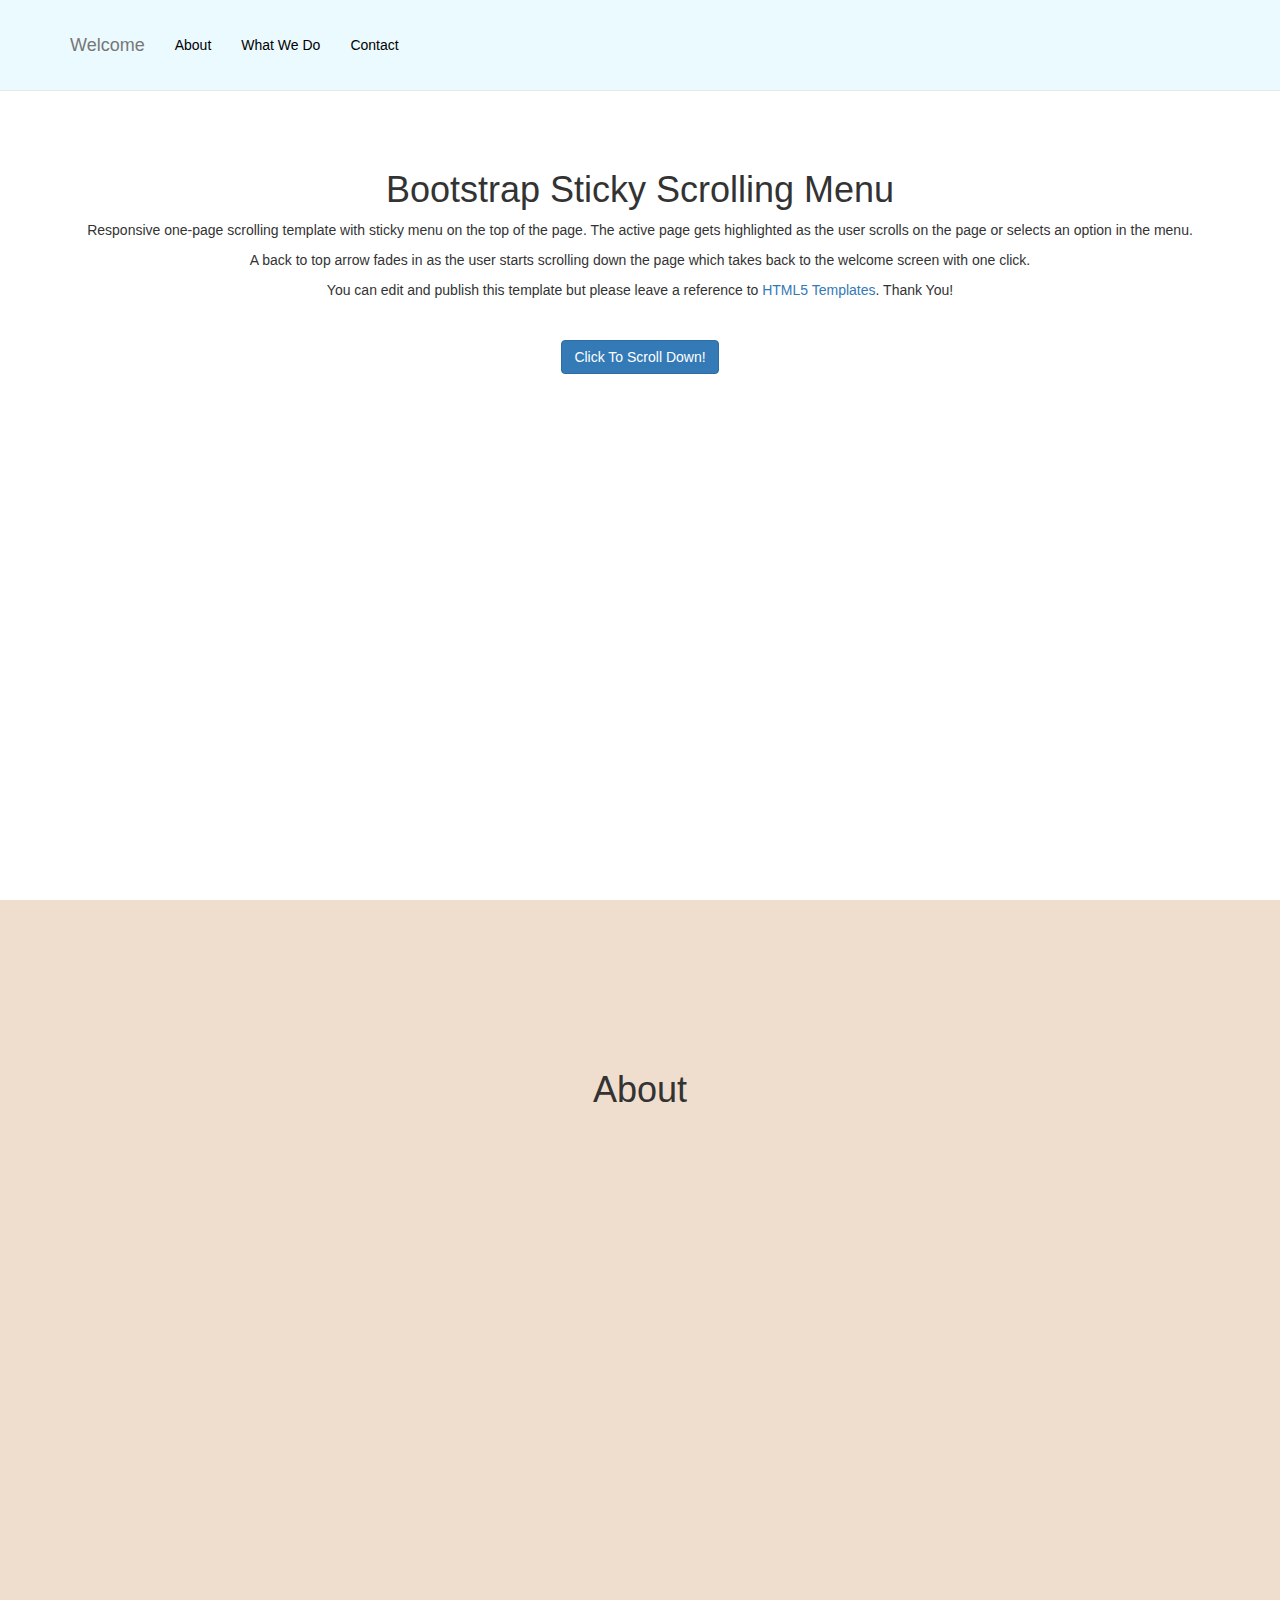
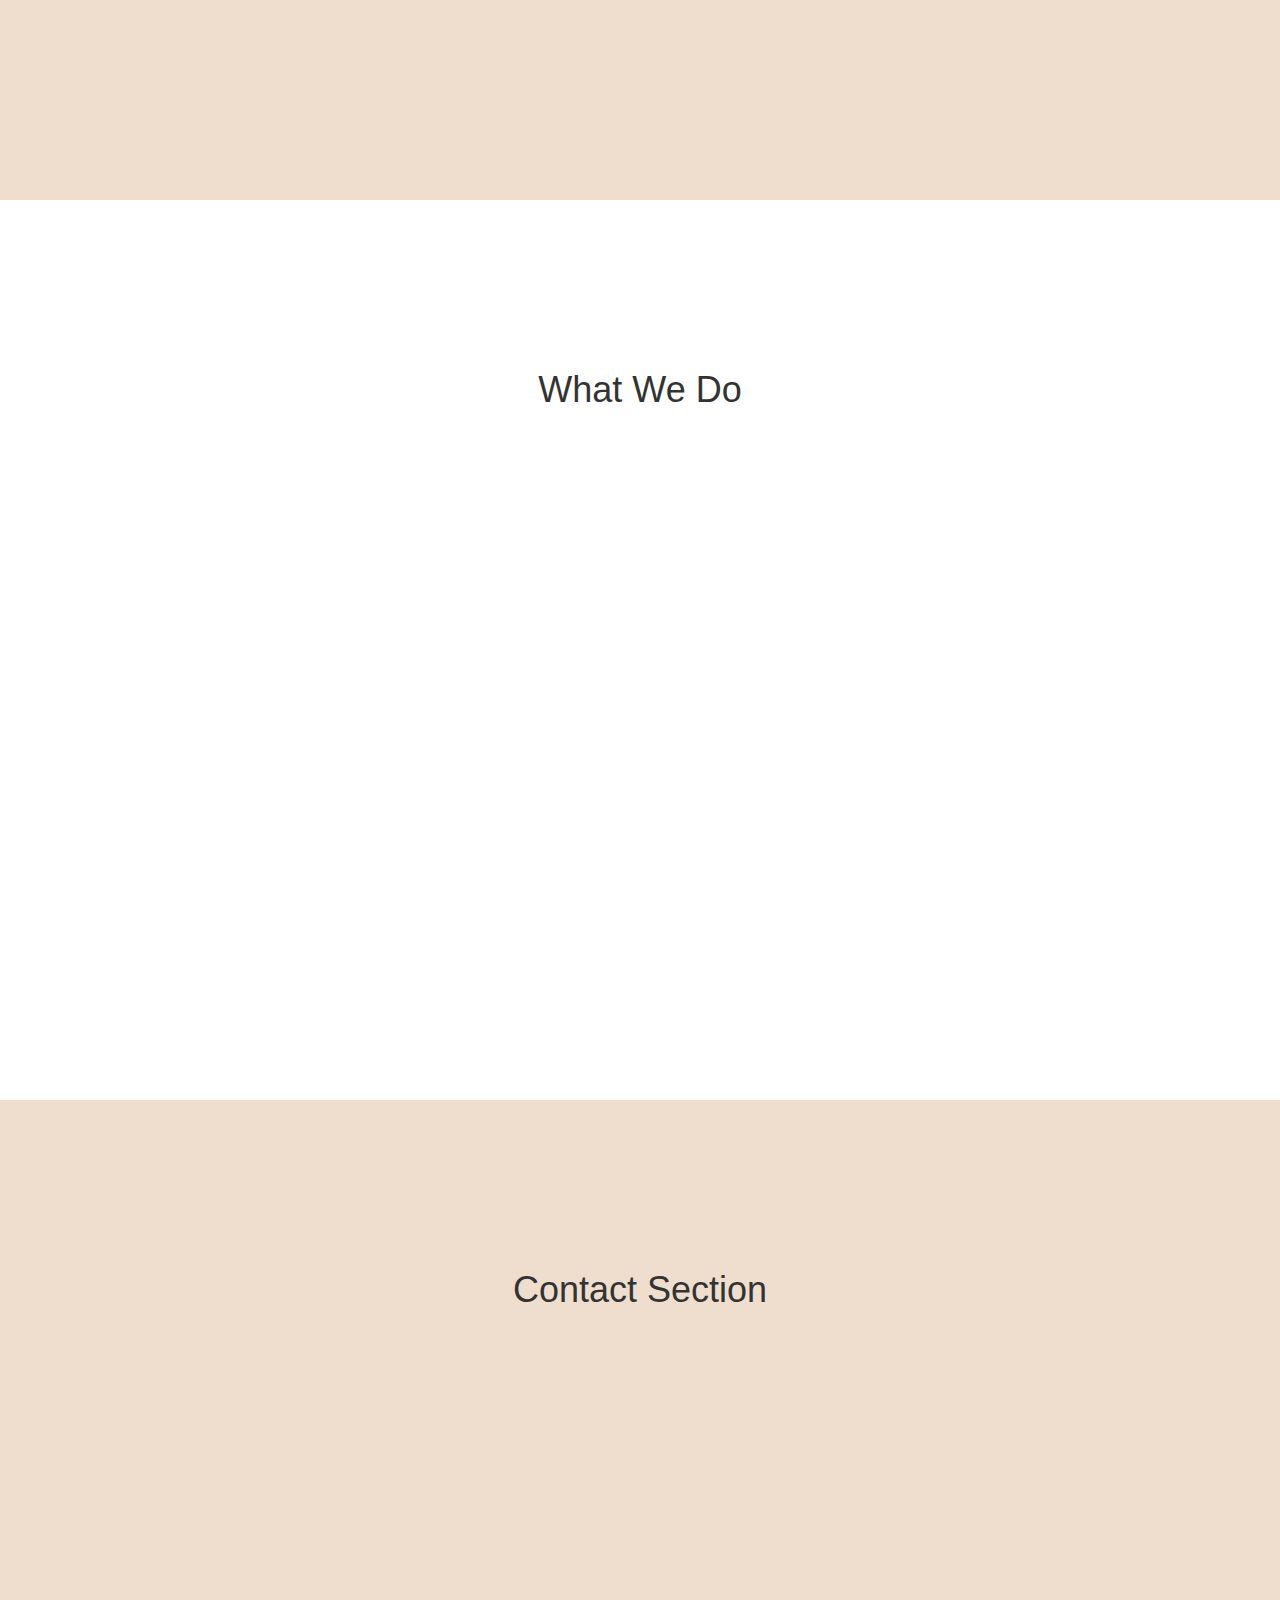
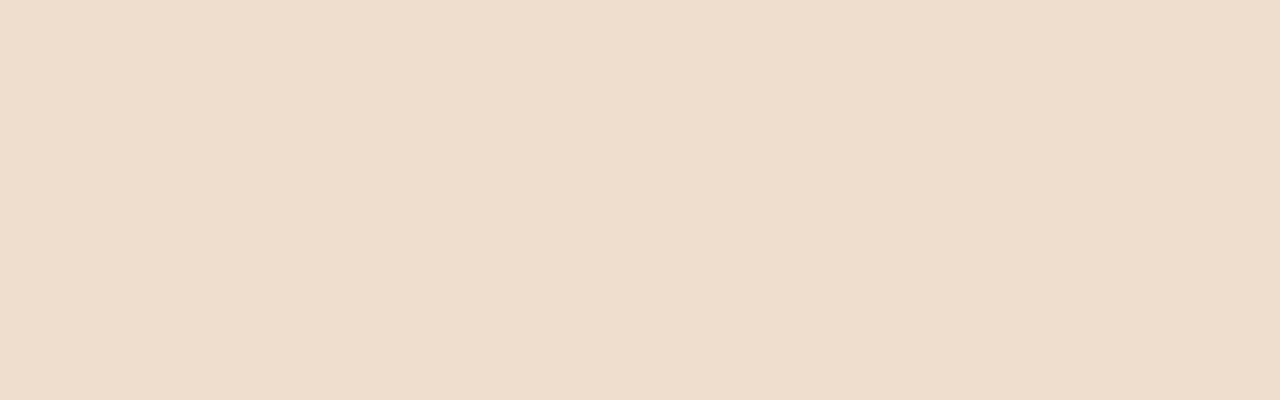
<file: dist/bootstrap-scrolling-sticky-menu/index.html>
<!doctype html>
<html lang="en" class="no-js">
<head>
    <meta charset="utf-8">
    <meta http-equiv="x-ua-compatible" content="ie=edge">
    <meta name="viewport" content="width=device-width, initial-scale=1">
    <link rel="canonical" href="https://html5-templates.com/" />
    <title>Bootstrap Template With Sticky Menu</title>
    <meta name="description" content="Simplified Bootstrap template with sticky menu">
    <link href="css/bootstrap.min.css" rel="stylesheet">
    <link href="css/sticky-menu.css" rel="stylesheet">
</head>
<body id="page-top" data-spy="scroll" data-target=".navbar-fixed-top">
    <nav class="navbar navbar-default navbar-fixed-top" role="navigation">
        <div class="container">
            <div class="navbar-header page-scroll">
                <button type="button" class="navbar-toggle" data-toggle="collapse" data-target=".navbar-ex1-collapse">
                    <span class="sr-only">Toggle menu</span>
                    <span class="icon-bar"></span>
                    <span class="icon-bar"></span>
                    <span class="icon-bar"></span>
                </button>
                <a class="navbar-brand page-scroll" href="#page-top">Welcome</a>
            </div>

            <div class="collapse navbar-collapse navbar-ex1-collapse">
                <ul class="nav navbar-nav">
                    <li class="hidden">
                        <a class="page-scroll" href="#page-top"></a>
                    </li>
                    <li>
                        <a class="page-scroll" href="#about">About</a>
                    </li>
                    <li>
                        <a class="page-scroll" href="#whatwedo">What We Do</a>
                    </li>
                    <li>
                        <a class="page-scroll" href="#contact">Contact</a>
                    </li>
                </ul>
            </div>	<!-- .navbar-collapse -->
        </div>		<!-- .container -->
    </nav>
    <!-- Welcome   -->
    <section id="welcome" class="welcome-section">
        <div class="container">
            <div class="row">
                <div class="col-lg-12">
                    <h1>Bootstrap Sticky Scrolling Menu</h1>
                    <p>Responsive one-page scrolling template with sticky menu on the top of the page. The active page gets highlighted as the user scrolls on the page or selects an option in the menu.</p>
					<p>A back to top arrow fades in as the user starts scrolling down the page which takes back to the welcome screen with one click.</p>
					<p>You can edit and publish this template but please leave a reference to <a href="https://html5-templates.com/" target="_blank" rel="nofollow">HTML5 Templates</a>. Thank You!</p>
					<p>&nbsp;</p>
                    <a class="btn btn-primary page-scroll" href="#about">Click To Scroll Down!</a>
                </div>
            </div>
        </div>
    </section>

    <!-- About -->
    <section id="about" class="about-section">
        <div class="container">
            <div class="row">
                <div class="col-lg-12">
                    <h1>About</h1>
                </div>
            </div>
        </div>
    </section>

    <!-- What we do Section -->
    <section id="whatwedo" class="whatwedo-section">
        <div class="container">
            <div class="row">
                <div class="col-lg-12">
                    <h1>What We Do</h1>
                </div>
            </div>
        </div>
    </section>

    <!-- Contact Section -->
    <section id="contact" class="contact-section">
        <div class="container">
            <div class="row">
                <div class="col-lg-12">
                    <h1>Contact Section</h1>
                </div>
            </div>
        </div>
    </section>
	
	<a id="back2Top" title="Back to top" href="#">&#10148;</a>
	
    <!-- jQuery -->
    <script src="js/jquery.js"></script>

    <!-- Bootstrap Core JavaScript -->
    <script src="js/bootstrap.min.js"></script>

    <!-- Scrolling Nav JavaScript -->
    <script src="js/jquery.easing.min.js"></script>
    <script src="js/sticky-menu.js"></script>

</body>

</html>
</file>
<file: dist/bootstrap-scrolling-sticky-menu/css/sticky-menu.css>
body {
    width: 100%;
    height: 100%;
}
html {
    width: 100%;
    height: 100%;
}
@media(min-width:767px) {
    .navbar {
        padding: 20px 0;
        -webkit-transition: background .5s ease-in-out,padding .5s ease-in-out;
        -moz-transition: background .5s ease-in-out,padding .5s ease-in-out;
        transition: background .5s ease-in-out,padding .5s ease-in-out;
    }
    .top-nav-collapse {
        padding: 0;
    }
}
#back2Top {
    width: 40px;
    line-height: 40px;
    overflow: hidden;
    z-index: 999;
    display: none;
    cursor: pointer;
    -moz-transform: rotate(270deg);
    -webkit-transform: rotate(270deg);
    -o-transform: rotate(270deg);
    -ms-transform: rotate(270deg);
    transform: rotate(270deg);
    position: fixed;
    bottom: 50px;
    right: 0;
    background-color: #FFF;
    color: #337AB7;
    text-align: center;
    font-size: 30px;
    text-decoration: none;
}
#back2Top:hover {
    background-color: #337AB7;
    color: #FFF;
}
.welcome-section {
    height: 100%;
    padding-top: 150px;
    text-align: center;
    background: #fff;
}
.about-section {
    height: 100%;
    padding-top: 150px;
    text-align: center;
    background: #EFDECD;
}
.whatwedo-section {
    height: 100%;
    padding-top: 150px;
    text-align: center;
    background: #fff;
}
.contact-section {
    height: 100%;
    padding-top: 150px;
    text-align: center;
    background: #EFDECD;
}
.navbar-default .navbar-nav > li > a:hover {
	color: #333;
	background-color: #F0F0F0;
}
.navbar-default {
    background-color: #EBFAFF;
    border-color: #e7e7e7;
}
.navbar-default .navbar-nav > li > a {
    color: #000;
}
</file>
